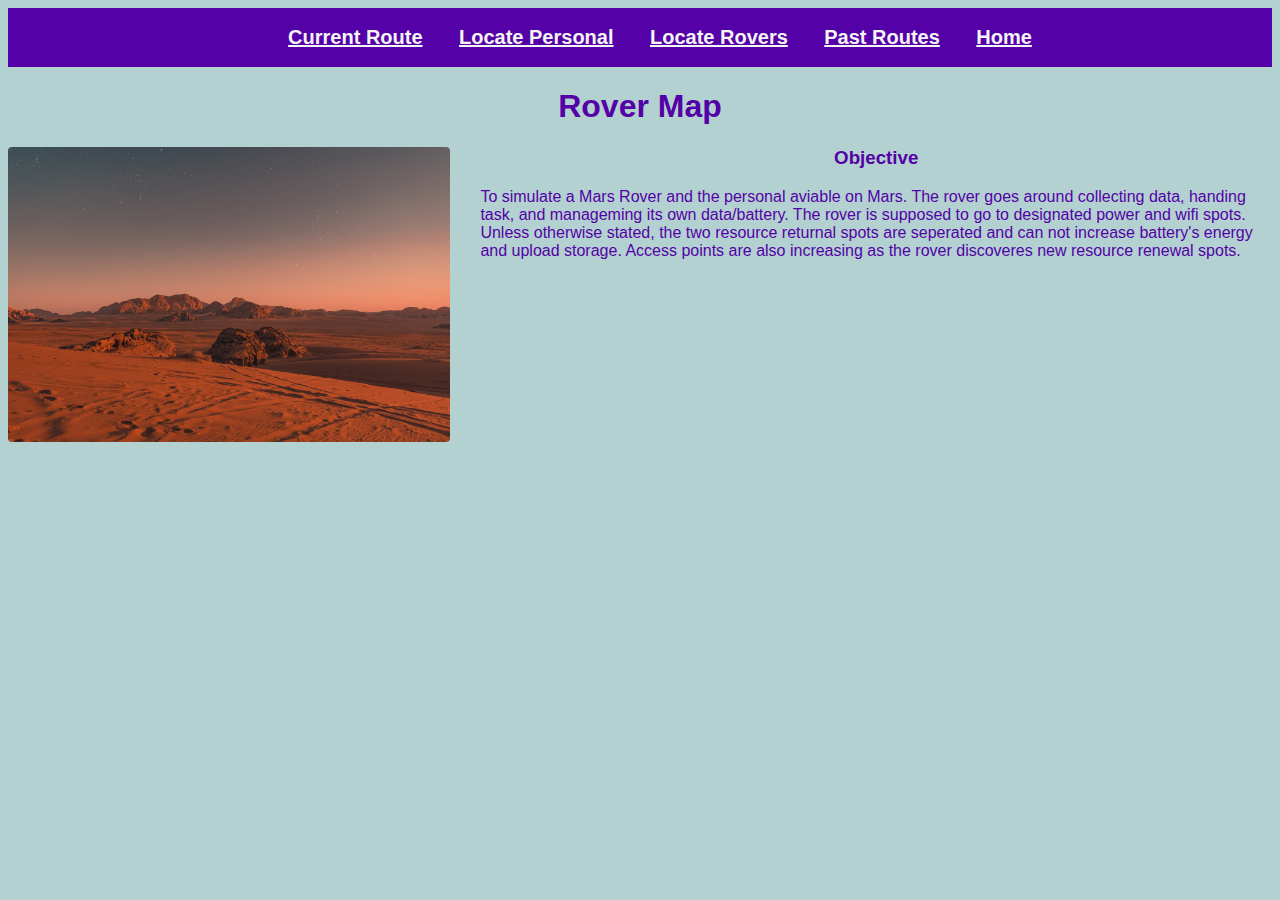
<file: html/index.html>
<!DOCTYPE html>
<html lang = "en">
<head>
    <link rel="stylesheet" href="UIStyleSheet.css">
    <link rel="icon" type="image/svg+xml" href="https://www.tetricz.com/favicon.svg">
    <script src="UIScript.js"></script>
<title>Rover Objective</title>
</head>

<body onload="start()">
    <div class="horizontalBar" id="horizonBar">
        
        <ul>
            <li><a href="setRoute.html" class="button">Current Route</a></li>
            <li><a href="findPersonal.html" class="button">Locate Personal</a></li>
            <li><a href="findRovers.html" class="button">Locate Rovers</a></li>
            <li><a href="pastRoutes.html" class="button">Past Routes</a></li>
            <li><a href="index.html" class="button">Home</a></li>
          </ul>
    </div>

    <h1>Rover Map</h1>

    <img src="homepageImage.jpg" alt="A simulated picture of mars. There is a mostly red-oraange landscape with no humans in sight. The sky is of a soft blue."
    ALIGN="Left" id="homeImage" >    
    <h3>Objective</h3>
        <p> To simulate a Mars Rover and the personal aviable on Mars. The rover goes around collecting data, handing task, and manageming its own data/battery. 
            The rover is supposed to go to designated power and wifi spots. Unless otherwise stated, the two resource returnal spots are seperated and can 
            not increase battery's energy and upload storage. Access points are also increasing as the rover discoveres new resource renewal spots.
        </p>   
</body>
</file>
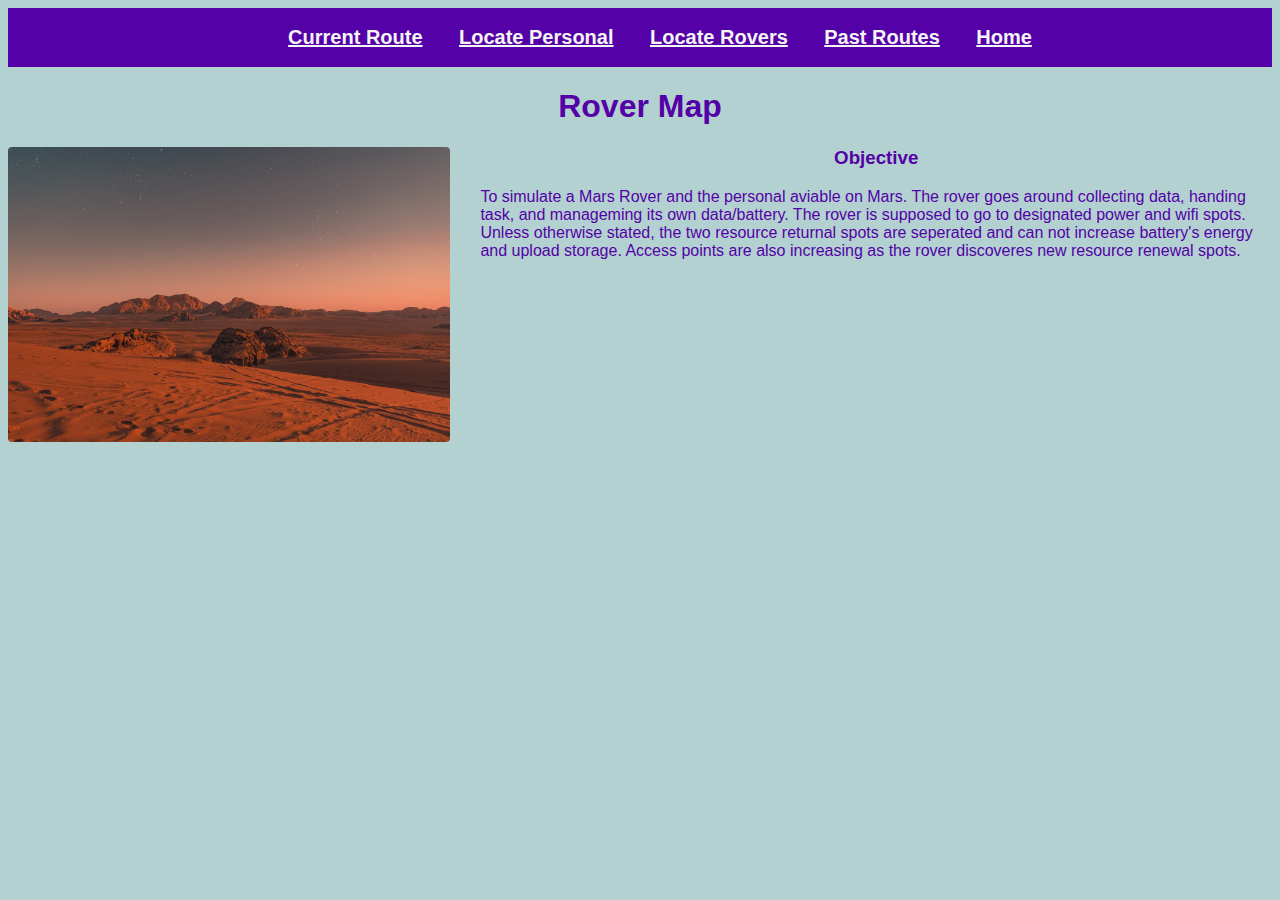
<file: default.html>
<!DOCTYPE html>
<html lang = "en">
<head>
    <link rel="stylesheet" href="UIStyleSheet.css">
    <script src="UIScript.js"></script>
<title>Rover Objective</title>
</head>

<body onload="start()">
    <div class="horizontalBar" id="horizonBar">
        
        <ul>
            <li><a href="setRoute.html" class="button">Current Route</a></li>
            <li><a href="findPersonal.html" class="button">Locate Personal</a></li>
            <li><a href="findRovers.html" class="button">Locate Rovers</a></li>
            <li><a href="pastRoutes.html" class="button">Past Routes</a></li>
            <li><a href="default.html" class="button">Home</a></li>
          </ul>
    </div>

    <h1>Rover Map</h1>

    <img src="homepageImage.jpg" alt="A simulated picture of mars. There is a mostly red-oraange landscape with no humans in sight. The sky is of a soft blue."
    ALIGN="Left" id="homeImage" >    
    <h3>Objective</h3>
        <p> To simulate a Mars Rover and the personal aviable on Mars. The rover goes around collecting data, handing task, and manageming its own data/battery. 
            The rover is supposed to go to designated power and wifi spots. Unless otherwise stated, the two resource returnal spots are seperated and can 
            not increase battery's energy and upload storage. Access points are also increasing as the rover discoveres new resource renewal spots.
        </p>   
</body>
</file>
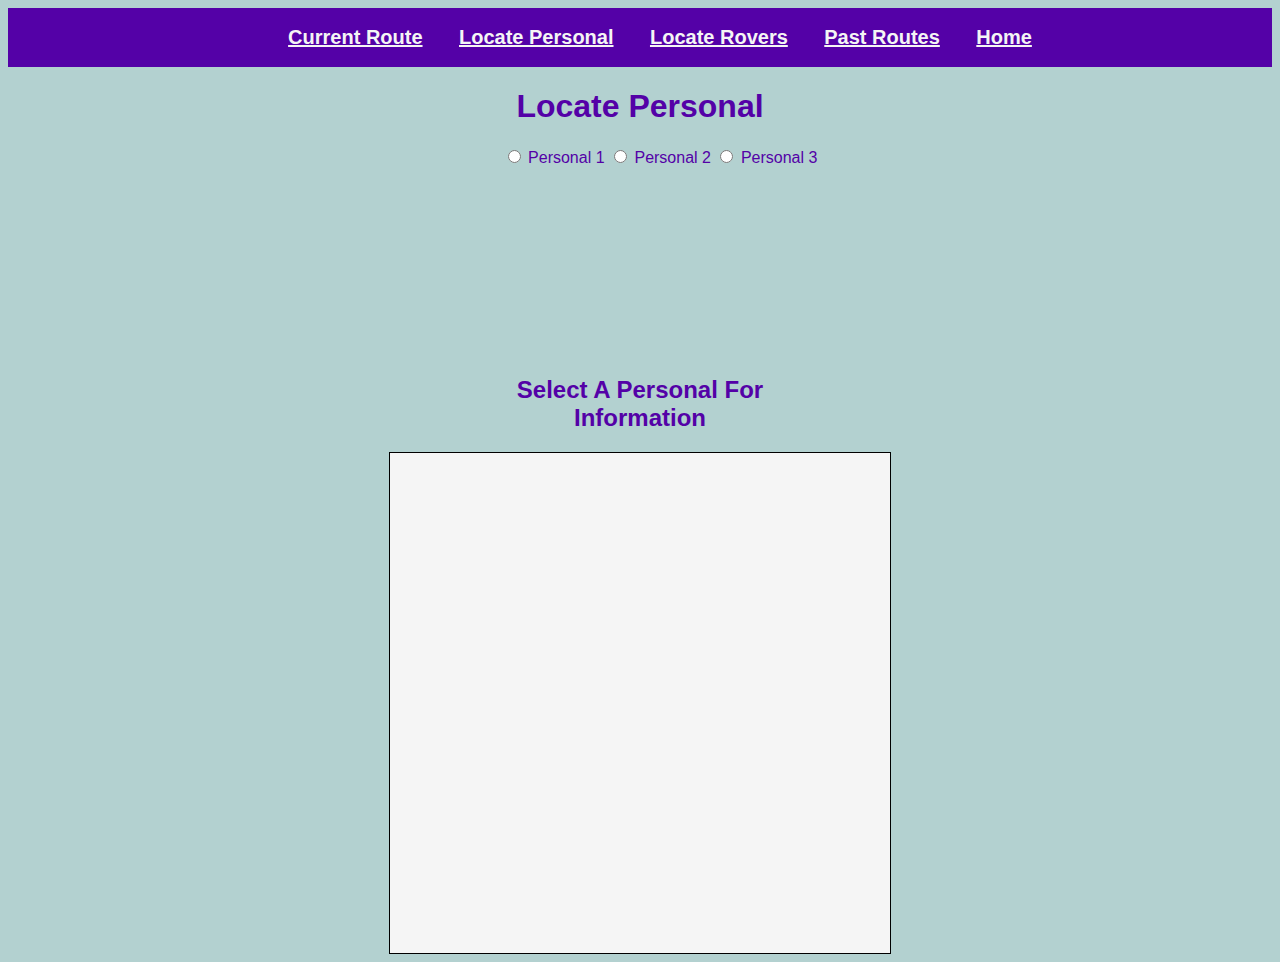
<file: findPersonal.html>
<!DOCTYPE html>
<html lang = "en">
<head>
    <link rel="stylesheet" href="UIStyleSheet.css">
    <script src="UIScript.js"></script>
    <script src="maps.js"></script>
<title>Rover Map</title>
</head>

<body>
    <div class="horizontalBar" id="horizonBar">
        
        <ul>
            <li><a href="setRoute.html" class="button">Current Route</a></li>
            <li><a href="findPersonal.html" class="button">Locate Personal</a></li>
            <li><a href="findRovers.html" class="button">Locate Rovers</a></li>
            <li><a href="pastRoutes.html" class="button">Past Routes</a></li>
            <li><a href="default.html" class="button">Home</a></li>
          </ul>
    </div>

    <h1>Locate Personal</h1>
    <div class="checkBoxes" id="roverSelect">
        
        <ul>
            <input type="radio" id="personal1" name="rovers" value="rover" onchange="makeIcons(this)">
            <label for="rover1"> Personal 1</label>
            <input type="radio" id="personal2" name="rovers" value="rover" onchange="makeIcons(this)">
            <label for="rover2"> Personal 2</label>
            <input type="radio" id="personal3" name="rovers" value="rover" onchange="makeIcons(this)">
            <label for="rover3"> Personal 3</label>
          </ul>
    </div>
    <h2 id="warning">Select A Personal For Information</h2>

    <canvas width="500" height="500" class="canvas" id="canvas"></canvas>
</body>
</file>
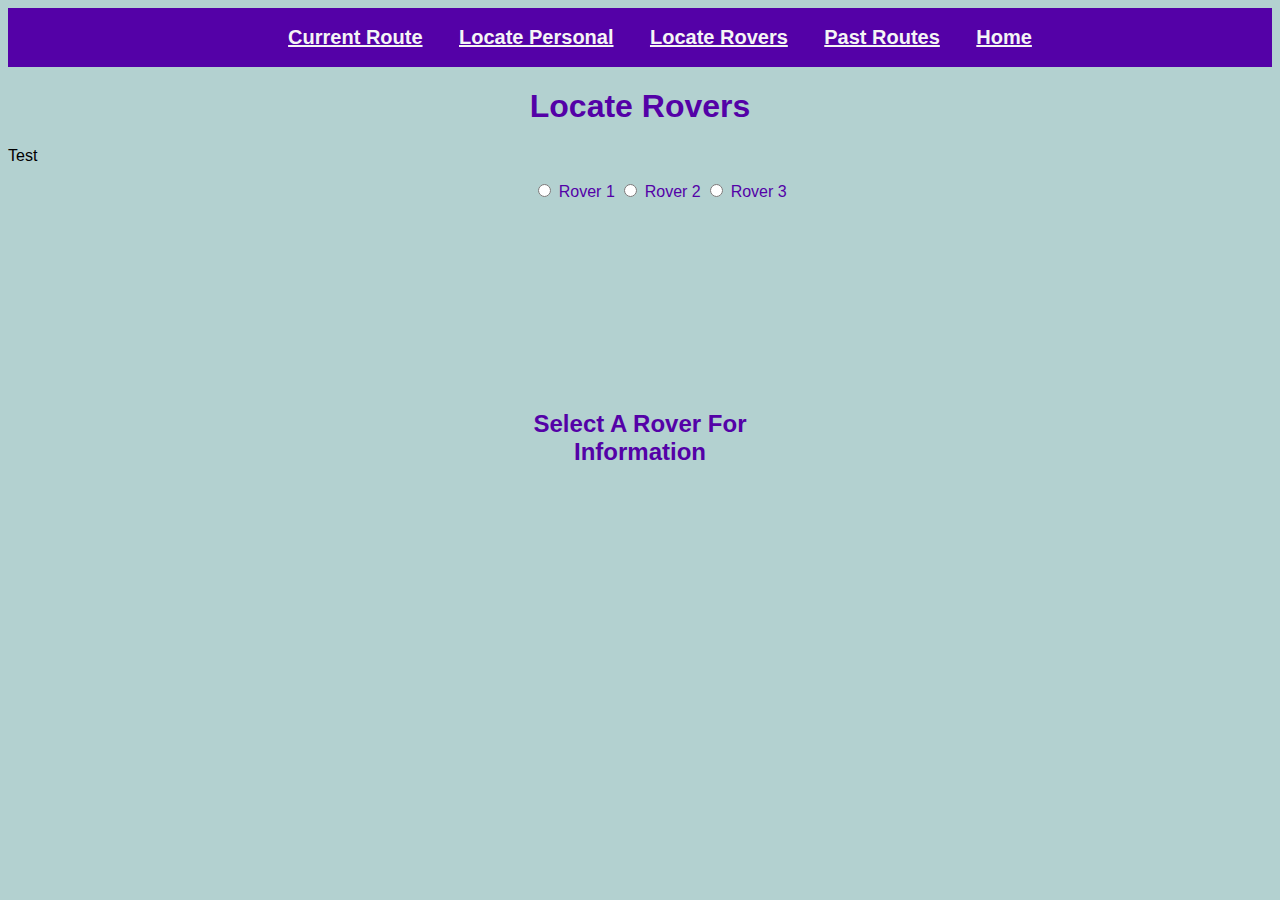
<file: findRovers.html>
<!DOCTYPE html>
<html lang = "en">
<head>
    <link rel="stylesheet" href="UIStyleSheet.css">
    <script src="UIScript.js"></script>
    <script src="maps.js"></script>
<title>Rover Map</title>
</head>

<body onload="generateMap()">

    <div class="horizontalBar" id="horizonBar">
        
        <ul>
            <li><a href="setRoute.html" class="button">Current Route</a></li>
            <li><a href="findPersonal.html" class="button">Locate Personal</a></li>
            <li><a href="findRovers.html" class="button">Locate Rovers</a></li>
            <li><a href="pastRoutes.html" class="button">Past Routes</a></li>
            <li><a href="default.html" class="button">Home</a></li>
          </ul>
    </div>

    <h1>Locate Rovers</h1>

    <label id="test">Test</label>
    <div class="checkBoxes" id="roverSelect">
        
        <ul>
            <input type="radio" id="roverSelection1" name="rovers" value="rover" onchange="makeIcons(this)">
            <label for="rover1"> Rover 1</label>
            <input type="radio" id="roverSelection2" name="rovers" value="rover" onchange="makeIcons(this)">
            <label for="rover2"> Rover 2</label>
            <input type="radio" id="roverSelection3" name="rovers" value="rover" onchange="makeIcons(this)">
            <label for="rover3"> Rover 3</label>
          </ul>
    </div>
    
    <h2 id="warning">Select A Rover For Information</h2>

    <canvas width="500" height="500" class="canvas" id="canvas"></canvas>
</body>
</file>
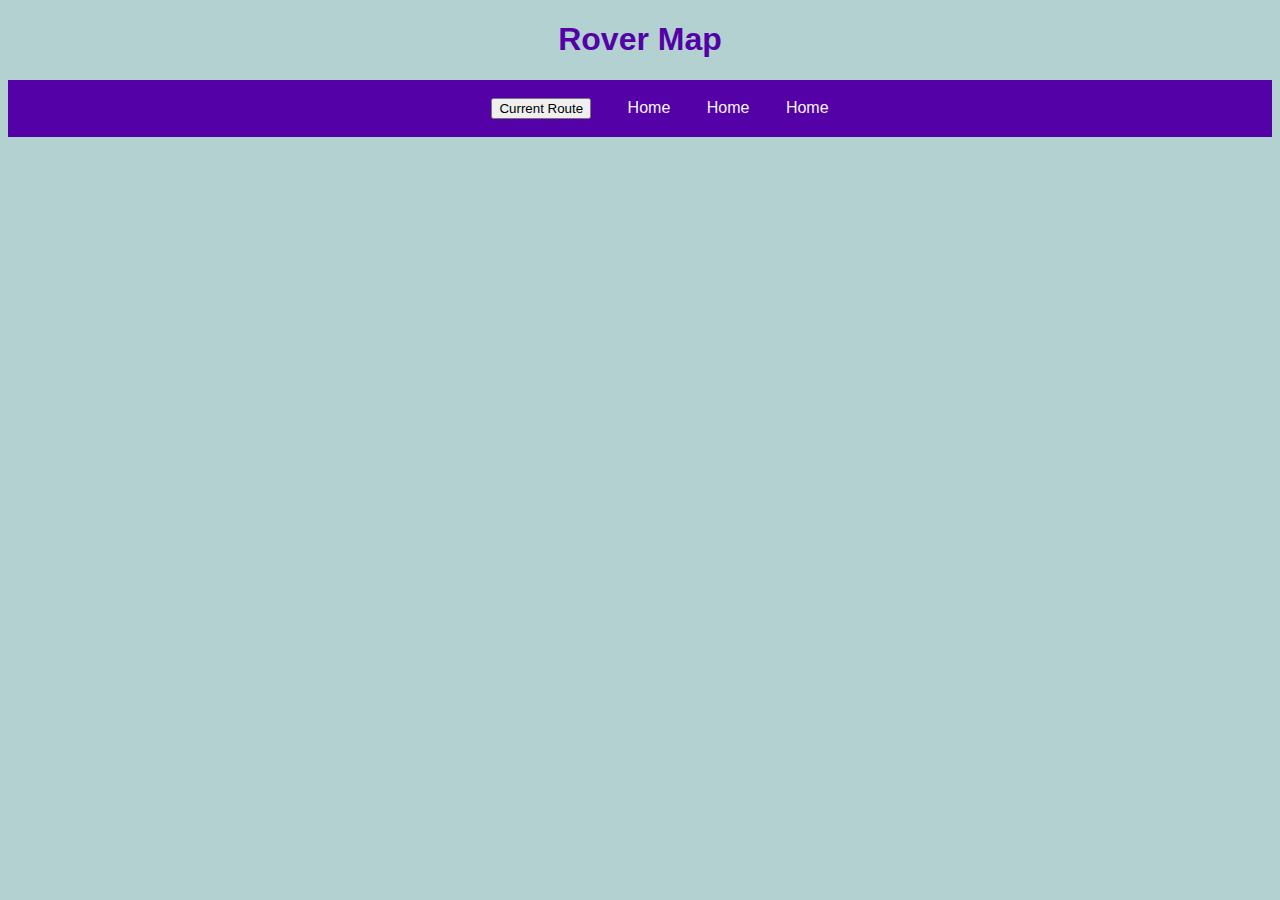
<file: Map.html>
<!DOCTYPE html>
<html lang = "en">
<head>
    <link rel="stylesheet" href="UIStyleSheet.css">
    <script src="UIScript.js"></script>
<title>Rover Map</title>
</head>

<body onload="start()">
    <h1>Rover Map</h1>

    <iframe src="https://www.google.com/maps/d/embed?mid=1CjGuOg7NnVcL9M4vpNsyUH5Ugp7R4iE&ehbc=2E312F" class="map" id="map"></iframe>
    

    <div class = "tabbedView" style ="display:none" id ="ReportSideBar">
        <a class="tabbedViewTitle">Route</a>
        <br>
        <a class="tabbedViewTitle" id = "date"></a>
        <br>
        <hr class="line">

        <div class="tabbedViewTitle" id="startRoute">
            <label>X Position:</label> <br>
            <input type="text" id="xpos" name="xPosition"/> <br/>
            <hr class="line">
            <label>Y Position: </label><br>
            <input type="text" id="ypos" name="yPosition"/> <br/>
            <hr class="line">
            <button onclick="routeStart()" id="StartRouteBttn">Start Route</button>

        </div>

        <form id = "routesList">
            <div class = "lines" id = "lines">
                <input type="checkbox" name="routeBox" value="route"  checked>
                <label for ="route1" class="tabbedViewBars"> Spot 1</label>
                <br>
            <hr class="line">
            </div>
            
          </form>
    </div>

    <div class="horizontalBar" id="horizonBar">
        
        <ul>
            <li> <button onclick="grabDate(), decideToggle()"> Current Route </button></li> 
            <li>Home</li>
            <li>Home</li>
            <li>Home</li>
          </ul>
    </div>
</body>
</file>
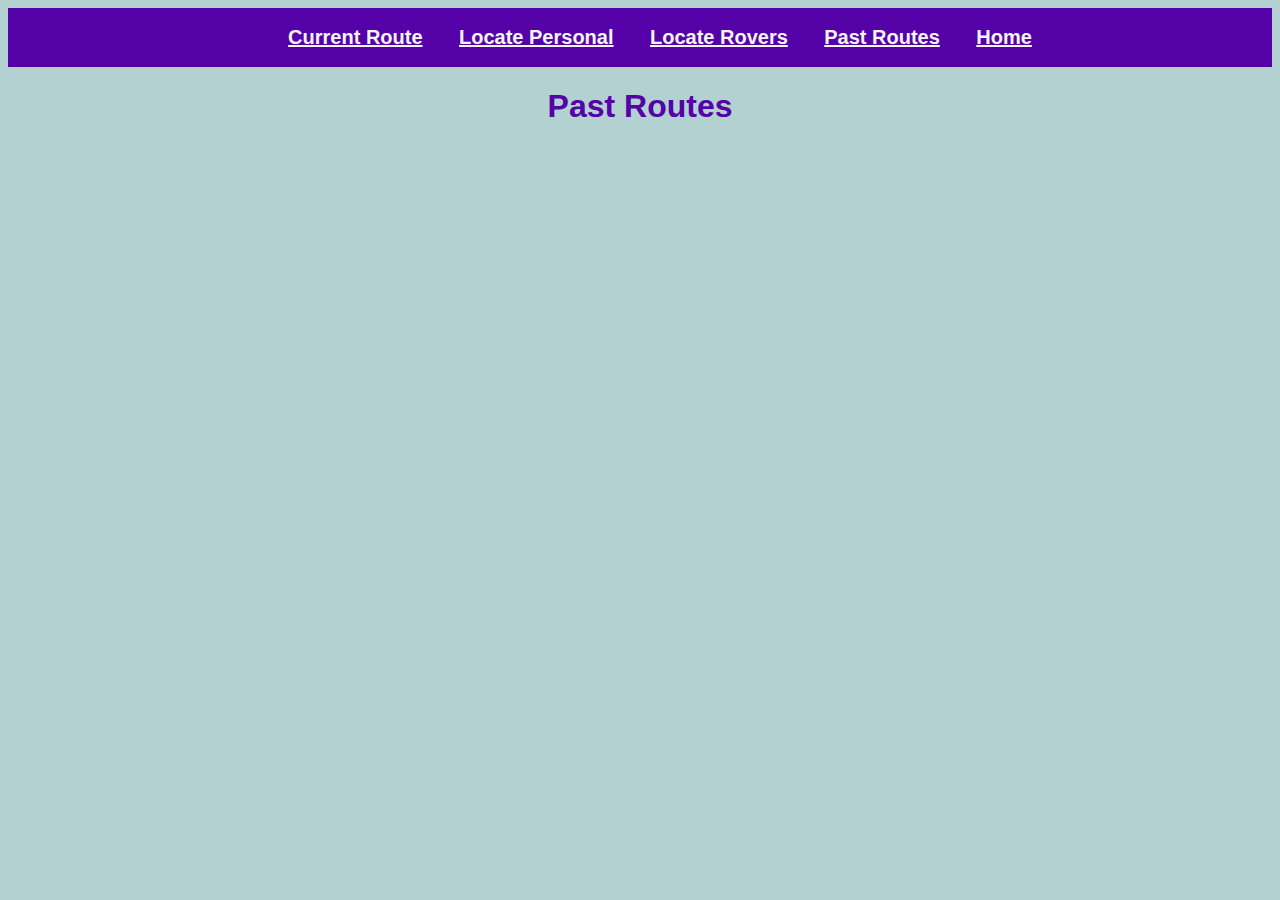
<file: pastRoutes.html>
<!DOCTYPE html>
<html lang = "en">
<head>
    <link rel="stylesheet" href="UIStyleSheet.css">
    <script src="UIScript.js"></script>
<title>Rover Map</title>
</head>

<body>
    <div class="horizontalBar" id="horizonBar">
        
        <ul>
            <li><a href="setRoute.html" class="button">Current Route</a></li>
            <li><a href="findPersonal.html" class="button">Locate Personal</a></li>
            <li><a href="findRovers.html" class="button">Locate Rovers</a></li>
            <li><a href="pastRoutes.html" class="button">Past Routes</a></li>
            <li><a href="default.html" class="button">Home</a></li>
          </ul>
    </div>

    <h1>Past Routes</h1>

    
</body>
</file>
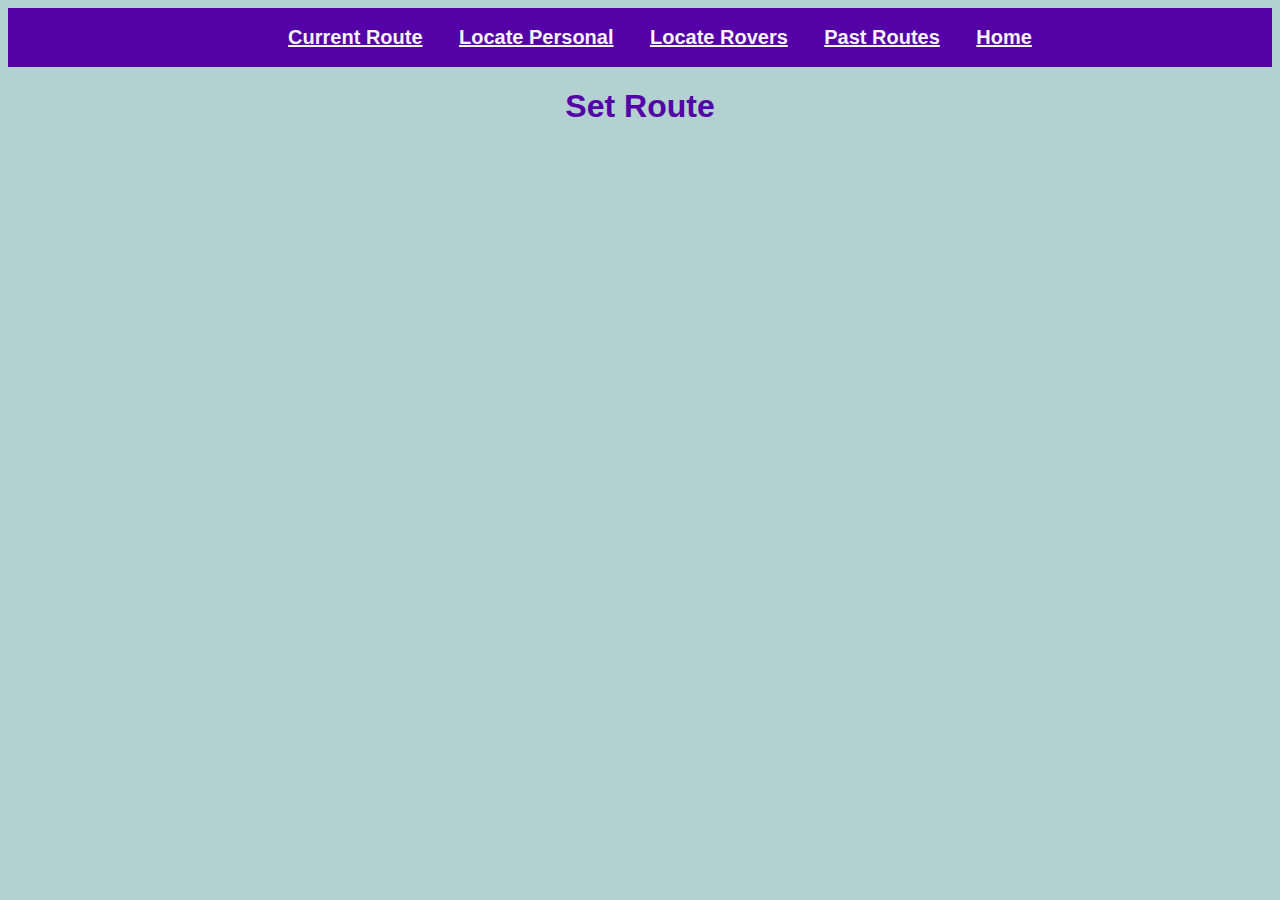
<file: setRoute.html>
<!DOCTYPE html>
<html lang = "en">
<head>
    <link rel="stylesheet" href="UIStyleSheet.css">
    <script src="UIScript.js"></script>
<title>Rover Map</title>
</head>

<body>
    <div class="horizontalBar" id="horizonBar">
        
        <ul>
            <li><a href="setRoute.html" class="button">Current Route</a></li>
            <li><a href="findPersonal.html" class="button">Locate Personal</a></li>
            <li><a href="findRovers.html" class="button">Locate Rovers</a></li>
            <li><a href="pastRoutes.html" class="button">Past Routes</a></li>
            <li><a href="default.html" class="button">Home</a></li>
          </ul>
    </div>

    <h1>Set Route</h1>

    
</body>
</file>
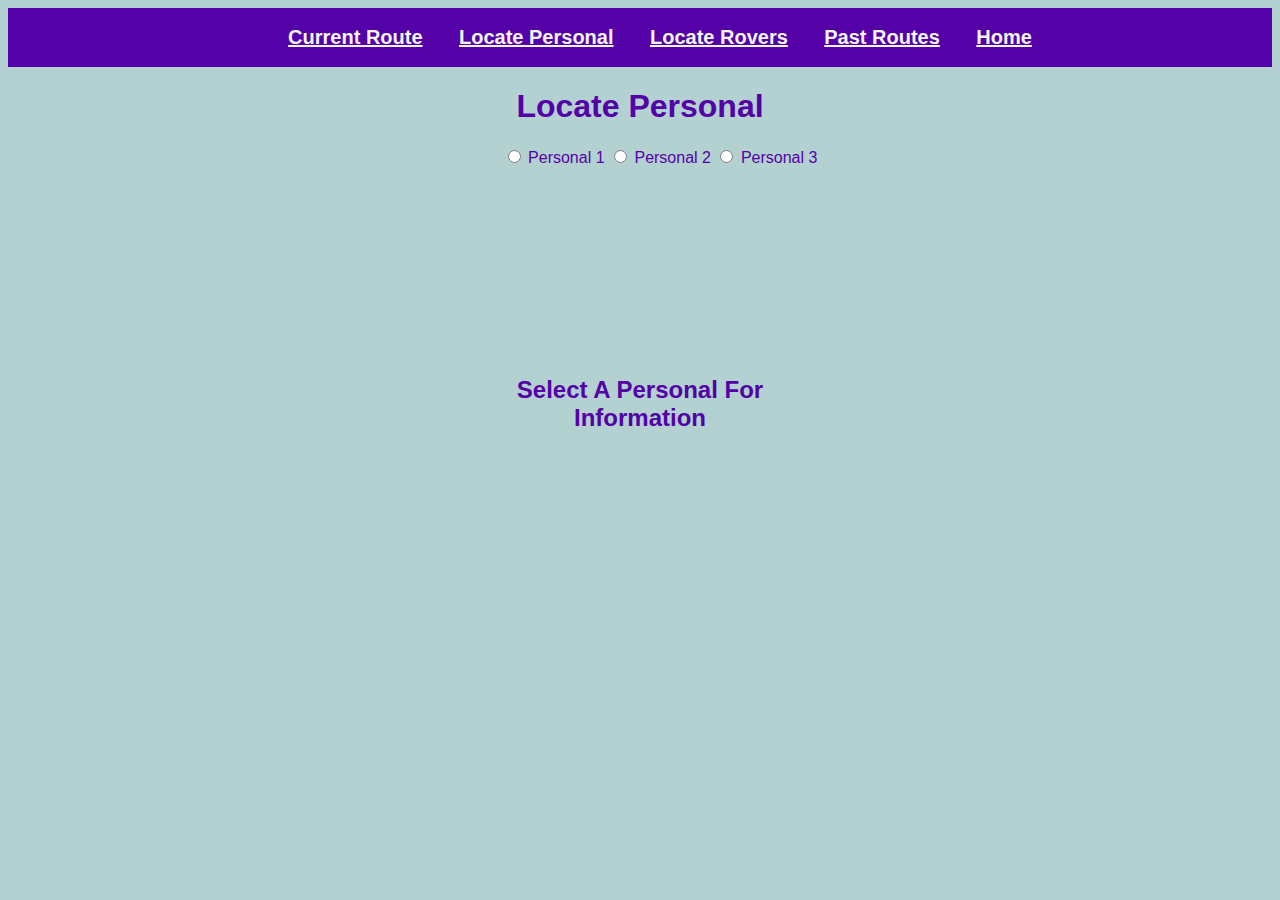
<file: html/findPersonal.html>
<!DOCTYPE html>
<html lang = "en">
<head>
    <link rel="stylesheet" href="UIStyleSheet.css">
    <link rel="icon" type="image/svg+xml" href="https://www.tetricz.com/favicon.svg">
    <script src="UIScript.js"></script>
    <script src="maps.js"></script>
<title>Rover Map</title>
</head>

<body onload="generateMap()">
    <div class="horizontalBar" id="horizonBar">
        
        <ul>
            <li><a href="setRoute.html" class="button">Current Route</a></li>
            <li><a href="findPersonal.html" class="button">Locate Personal</a></li>
            <li><a href="findRovers.html" class="button">Locate Rovers</a></li>
            <li><a href="pastRoutes.html" class="button">Past Routes</a></li>
            <li><a href="index.html" class="button">Home</a></li>
          </ul>
    </div>

    <h1>Locate Personal</h1>
    <div class="checkBoxes" id="roverSelect">
        
        <ul>
            <input type="radio" id="personal1" name="rovers" value="rover" onchange="makePersonalIcons(this)">
            <label for="rover1"> Personal 1</label>
            <input type="radio" id="personal2" name="rovers" value="rover" onchange="makePersonalIcons(this)">
            <label for="rover2"> Personal 2</label>
            <input type="radio" id="personal3" name="rovers" value="rover" onchange="makePersonalIcons(this)">
            <label for="rover3"> Personal 3</label>
          </ul>
    </div>
    <h2 id="warning">Select A Personal For Information</h2>

    <canvas width="500" height="500" class="canvas" id="canvas"></canvas>

    <h2 id="sysWarn" style="color:red; font-weight: bold; display: none;">Error! No Personal Found.</h2>
</body>
</file>
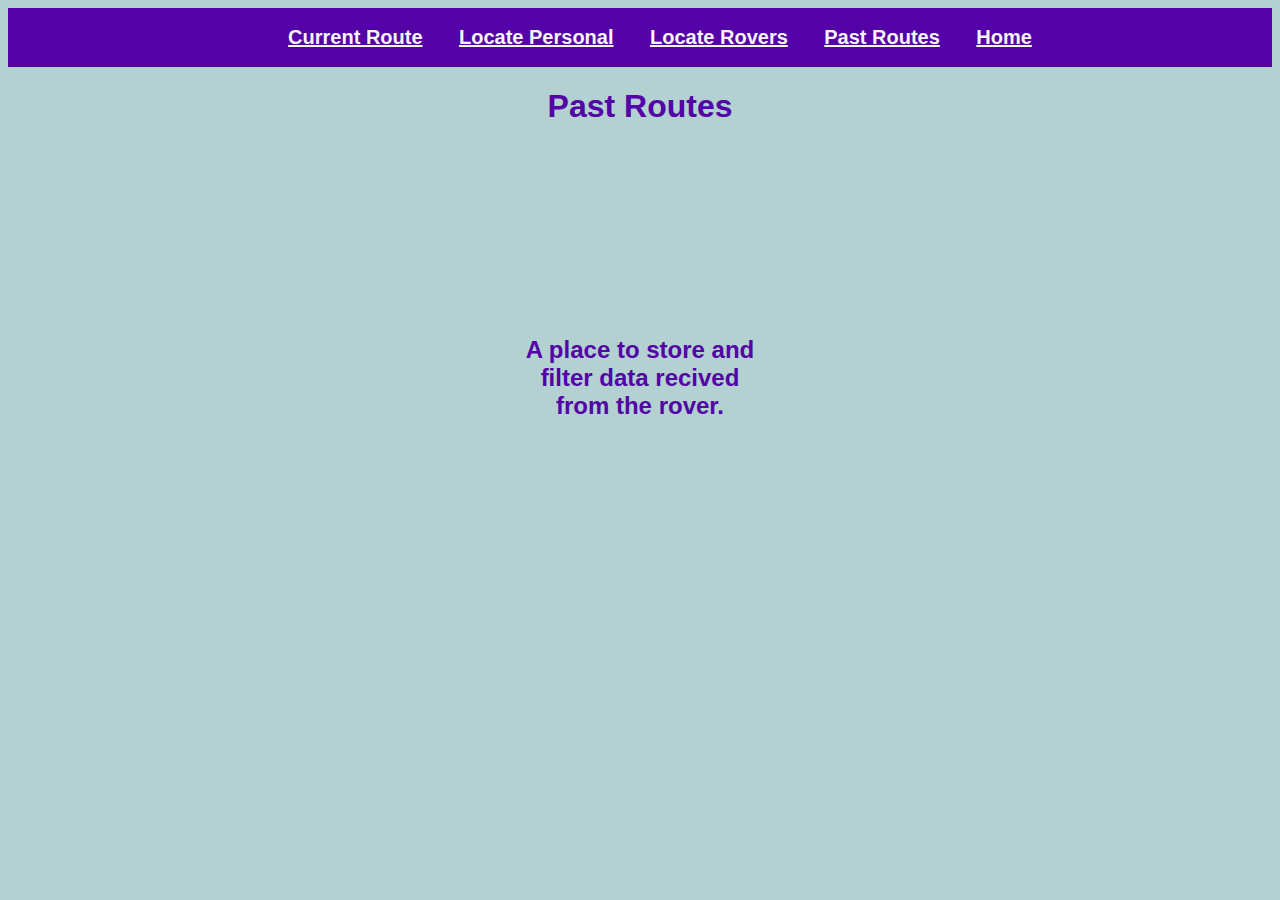
<file: html/pastRoutes.html>
<!DOCTYPE html>
<html lang = "en">
<head>
    <link rel="stylesheet" href="UIStyleSheet.css">
    <link rel="icon" type="image/svg+xml" href="https://www.tetricz.com/favicon.svg">
    <script src="UIScript.js"></script>
<title>Rover Map</title>
</head>

<body>
    <div class="horizontalBar" id="horizonBar">
        
        <ul>
            <li><a href="setRoute.html" class="button">Current Route</a></li>
            <li><a href="findPersonal.html" class="button">Locate Personal</a></li>
            <li><a href="findRovers.html" class="button">Locate Rovers</a></li>
            <li><a href="pastRoutes.html" class="button">Past Routes</a></li>
            <li><a href="index.html" class="button">Home</a></li>
          </ul>
    </div>

    <h1>Past Routes</h1>

    <h2>A place to store and filter data recived from the rover.</h2>

    <div>
        
    </div>
    
</body>
</file>
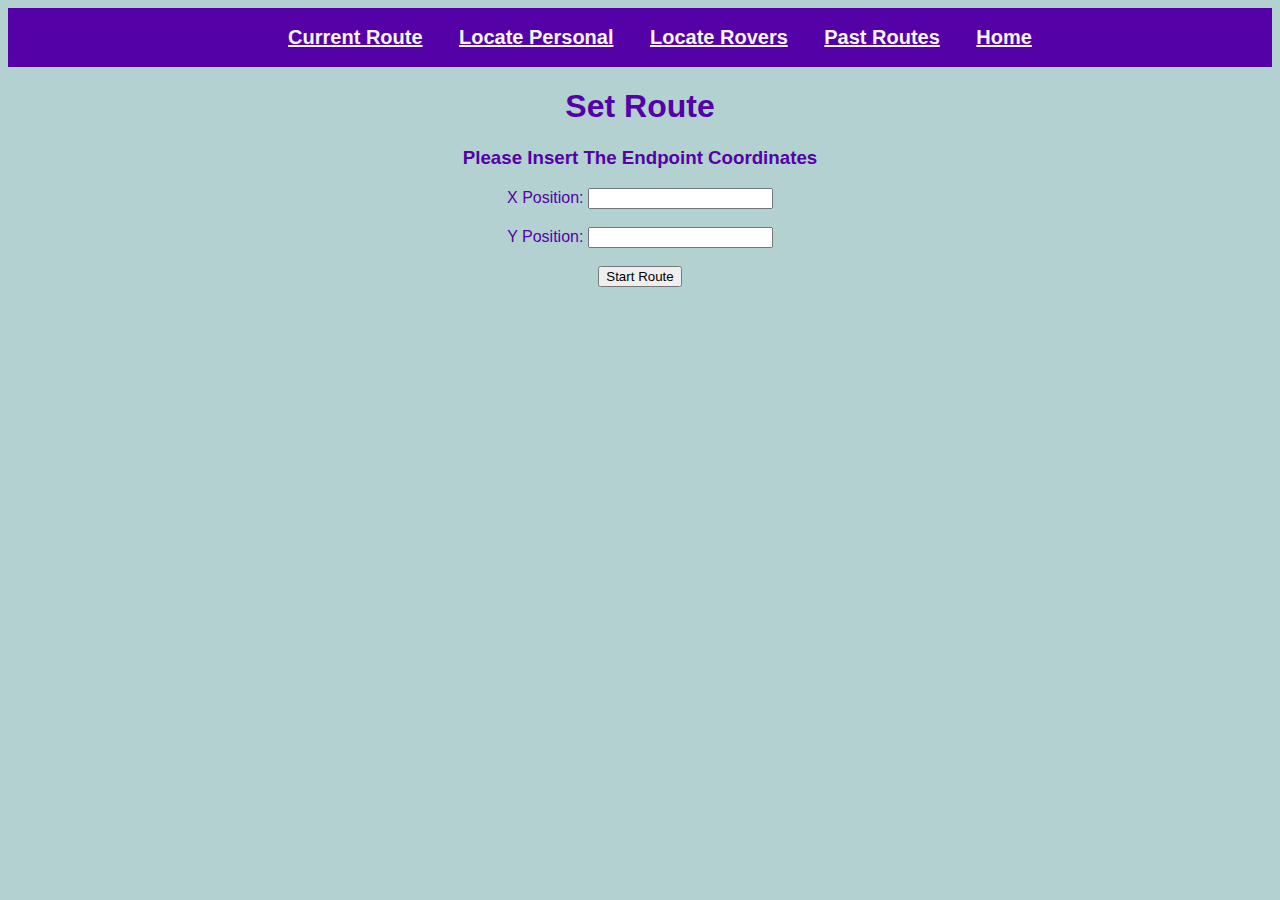
<file: html/setRoute.html>
<!DOCTYPE html>
<html lang = "en">
<head>
    <link rel="stylesheet" href="UIStyleSheet.css">
    <link rel="icon" type="image/svg+xml" href="https://www.tetricz.com/favicon.svg">
    <script src="UIScript.js"></script>
    <script src="maps.js"></script>
<title>Rover Map</title>
</head>

<body onload="makeCords()">
    <div class="horizontalBar" id="horizonBar">
        
        <ul>
            <li><a href="setRoute.html" class="button">Current Route</a></li>
            <li><a href="findPersonal.html" class="button">Locate Personal</a></li>
            <li><a href="findRovers.html" class="button">Locate Rovers</a></li>
            <li><a href="pastRoutes.html" class="button">Past Routes</a></li>
            <li><a href="index.html" class="button">Home</a></li>
          </ul>
    </div>

    <h1>Set Route</h1>
    

    <div class="position" id="position">
        <h3>Please Insert The Endpoint Coordinates</h3>
        <label>X Position:</label>
        <input type="text" id="xPos" name="xPos"><br><br>
        <label>Y Position:</label>
        <input type="text" id="yPos" name="yPos"><br><br>

        <button onclick="move()">Start Route</button>
    </div>

    <div id="myProgress">
        <div id="myBar">
        </div>
    </div>
    
    <div id="currentRoute" class="position">
        <label>The current route is set for</label>
        <label id="currentRouteCords"></label>
    </div>

</body>
</file>
<file: html/UIStyleSheet.css>
/* Color Codes 
    Green #54A701
    Blue #01A7A7
    Blue/Gray #B3D1D0
    Purple #5401A7
*/

body{
    font-family: Arial, Helvetica, sans-serif;
    background-color: #B3D1D0;
    color: #5401A7;
}

.tabbedView{
    position:fixed;
    padding-right: 10px;
    left: 0%;
    right: 75%;
    top: 25%;
    /*width: 25%;
    height: 100%;*/
    background-color: #5401A7;
    overflow-y: auto;
    margin: auto;
    z-index: 90;
}

.tabbedViewTitle{
   
    background-color: #5401A7;
    font-size: 1.5em;
    text-align:center;
    color: whitesmoke;
}

.tabbedViewBars{
    font-size: 1em;
    color: whitesmoke;
    text-align: left;
    width: 100%;
}

.tabbedViewCheckBx{
    background-color: whitesmoke;
    size: 0.5em;
}

h1{
    text-align: center;
    color: #5401A7;
}

.line {
    opacity: 50%;
    background-color: #5401A7;
    height: 0.1px;
    width: 2px;
}

#StartRouteBttn{
    display: grid;
    justify-content: center;
    text-align: center;
    margin: auto;
}


.horizontalBar{
    position: flex;
    text-align: center;
    align-items: center;
    justify-content: center;
    background-color: #5401A7;
    padding: 0.125em;
}

li{
    padding: 00.5em;
    margin: 0.5em;
    list-style-type: none;
    display: inline;
    float: center;
    text-align: center;
    text-decoration: none; 
    color: whitesmoke;
}

.button{
    background: none;
    font-weight: bolder;
    text-align: center;
    border: none;
    font-size: 1.25em;
    color: whitesmoke;
}

.checkBoxes{
    text-align: center;
    align-items: center;
    justify-content: center;
    position: flex;
    color: #5401A7;
}

#homeImage{
    position:relative;
    align-self: auto;
    width: 35%;
    height: 35%;
    border-radius: 4px;
    margin-right: 30px;
    z-index: 0;
}

h3{
    text-align: center;
    color: #5401A7;
}

p{
    margin-right: 20px;
    position: flex;
    color: #5401A7;
    display: inline;
}

h2{
    text-align: center;
    padding-left: 40%;
    padding-right: 40%;
    padding-top: 15%;
    color: #5401A7;
}

.canvas{
    scale: 2em;
    border: 1px solid black;
    background-color: whitesmoke;
    display: block;
    position: flex;
    margin-left: auto;
    margin-right: auto;
}

.canvasDiv{
    margin-left: auto;
    margin-right: auto;
    position: flex;
    
}

.information{
    position: fixed;
    text-align: center;
    justify-content: center;
    align-items: center;
    z-index: 100000;
    margin-right: auto;
    border: 5px solid #5401A7;
}

.wrapWrap{
    justify-content: center;
}

.position{
    text-align: center;
    position: flex;
}

#myProgress {
    width: 75%;
    background-color: grey;
    justify-content: center;
    position: flex;
    margin-left: auto;
    margin-right: auto;
  }
  
  #myBar {
    width: 10%;
  height: 30px;
  background-color: #5401A7;
  text-align: center; /* To center it horizontally (if you want) */
  line-height: 30px; /* To center it vertically */
  color: whitesmoke;
  }
</file>
<file: UIStyleSheet.css>
/* Color Codes 
    Green #54A701
    Blue #01A7A7
    Blue/Gray #B3D1D0
    Purple #5401A7
*/

body{
    font-family: Arial, Helvetica, sans-serif;
    background-color: #B3D1D0;
    color: black;
}

.tabbedView{
    position:fixed;
    padding-right: 10px;
    left: 0%;
    right: 75%;
    top: 25%;
    /*width: 25%;
    height: 100%;*/
    background-color: #5401A7;
    overflow-y: auto;
    margin: auto;
    z-index: 90;
}

.tabbedViewTitle{
   
    background-color: #5401A7;
    font-size: 1.5em;
    text-align:center;
    color: whitesmoke;
}

.tabbedViewBars{
    font-size: 1em;
    color: whitesmoke;
    text-align: left;
    width: 100%;
}

.tabbedViewCheckBx{
    background-color: whitesmoke;
    size: 0.5em;
}

h1{
    text-align: center;
    color: #5401A7;
}

.line {
    opacity: 50%;
    background-color: whitesmoke;
    height: 0.1px
}

#StartRouteBttn{
    display: grid;
    justify-content: center;
    text-align: center;
    margin: auto;
}


.horizontalBar{
    position: flex;
    text-align: center;
    align-items: center;
    justify-content: center;
    background-color: #5401A7;
    padding: 0.125em;
}

li{
    padding: 00.5em;
    margin: 0.5em;
    list-style-type: none;
    display: inline;
    float: center;
    text-align: center;
    text-decoration: none; 
    color: whitesmoke;
}

.button{
    background: none;
    font-weight: bolder;
    text-align: center;
    border: none;
    font-size: 1.25em;
    color: whitesmoke;
}

.checkBoxes{
    text-align: center;
    align-items: center;
    justify-content: center;
    position: flex;
    color: #5401A7;
}

#homeImage{
    position:relative;
    align-self: auto;
    width: 35%;
    height: 35%;
    border-radius: 4px;
    margin-right: 30px;
    z-index: 0;
}

h3{
    text-align: center;
    color: #5401A7;
}

p{
    margin-right: 20px;
    position: flex;
    color: #5401A7;
    display: inline;
}

h2{
    text-align: center;
    padding-left: 40%;
    padding-right: 40%;
    padding-top: 15%;
    color: #5401A7;
}

.graph{
    margin: auto;
    background-color: whitesmoke;
    width: 75%;
    height: 75%;
    overflow-x: auto;
    overflow-y: auto;
    
}

.graphLine{
    opacity: 100%;
    background-color: black;
    height: 10px;
    margin-top: 150px;
}

.verticalLine{
    opacity: 100%;
    background-color: black;
    height: 75%;
    width:10px;
}

.canvas{
    border: 1px solid black;
    background-color: whitesmoke;
    display: block;
    margin-left: auto;
    margin-right: auto;
}
</file>
